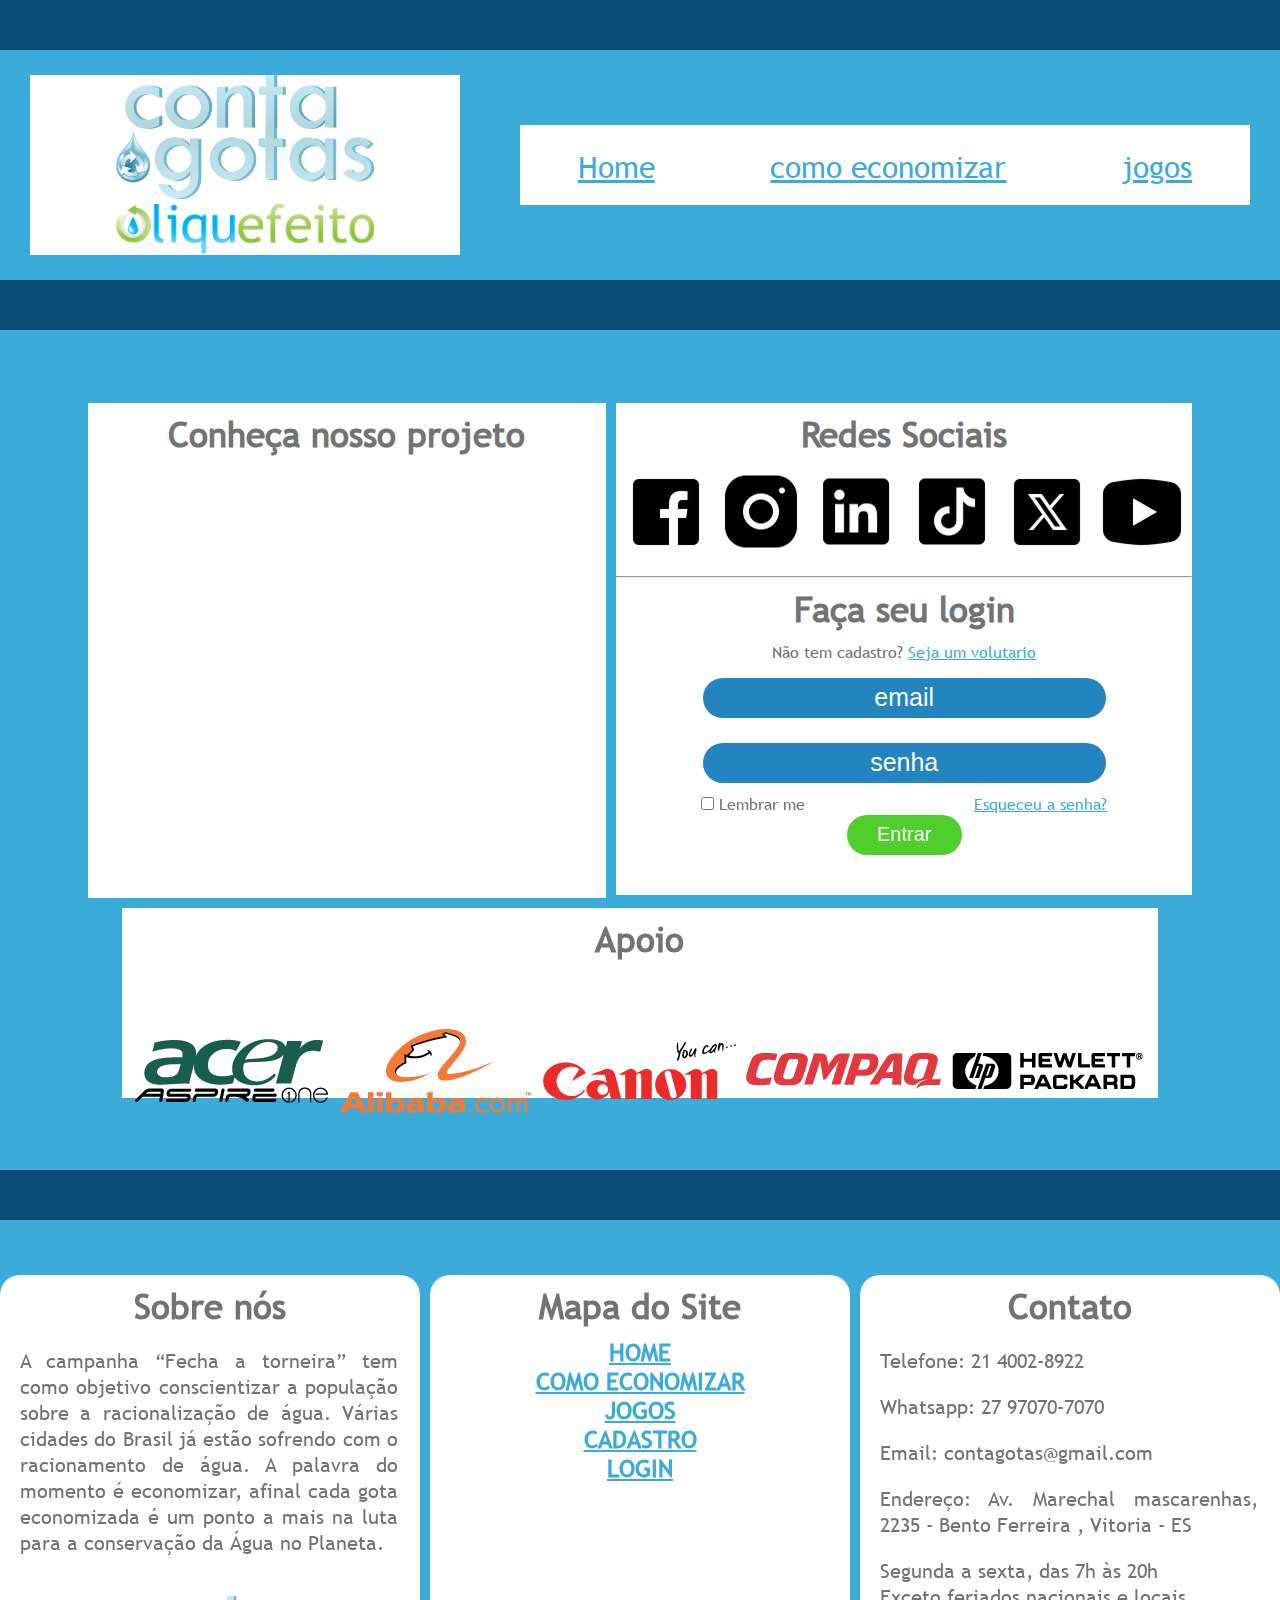
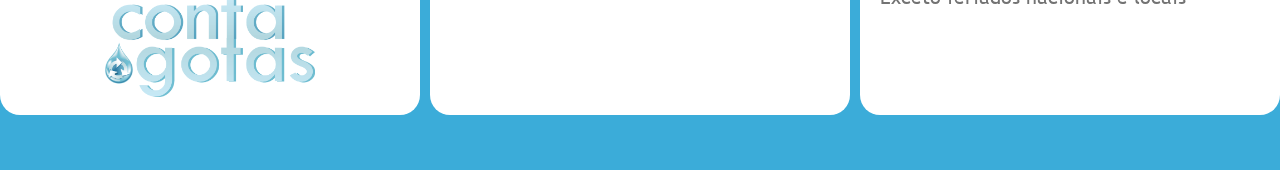
<file: index.html>
<!DOCTYPE html>
<html lang="en">
<head>
    <meta charset="UTF-8">
    <meta name="viewport" content="width=device-width, initial-scale=1.0">
    <link rel="stylesheet" href="style.css">
    <title>Conta Gotas</title>
</head>
<body>
    <header>
     <div id="logo">
        <img src="./image/Logos/Conta Gotas/logo_conta_gotas.png" alt="">
        <img src="./image/Logos/Liquefeito/logo_liquefeito.png" alt="">

     </div>
     <nav>
      <ul id="menu">
        <li><a href="./index.html">Home</a></li>
        <li><a href="./como.html">como economizar</a></li>
        <li><a href="https://www.escolagames.com.br/jogos/memo-agua#google_vignette">jogos</a></li>
        
      </ul>  
     </nav>
    </header>

    <main>
     <div id="geral">
       <div id="video">
        <h1>Conheça nosso projeto</h1>
        <iframe width="700" height="355" src="https://www.youtube.com/embed/pVxO1bWw61Y?si=uMzJIgwAMYTG7-YV" title="YouTube video player" frameborder="0" allow="accelerometer; autoplay; clipboard-write; encrypted-media; gyroscope; picture-in-picture; web-share" referrerpolicy="strict-origin-when-cross-origin" allowfullscreen></iframe>

       </div> 
       <div id="lado-direito">
        <div id="redes">
            <h1>Redes Sociais</h1>
            <a href="https://www.facebook.com/?locale=pt_BR"><img src="./image/redes/Facebook.png" alt=""></a>
            <a href="https://www.instagram.com/"><img src="./image/redes/Instagram.png" alt=""></a>
            <a href="https://www.linkedin.com/"><img src="./image/redes/LinkedIn.png" alt=""></a>
            <a href="https://www.tiktok.com/"><img src="./image/redes/TikTok.png" alt=""></a>
            <a href="https://www.twitter.com/"><img src="./image/redes/X.png" alt=""></a>
            <a href="https://www.youtube.com/"><img src="./image/redes/YouTube.png" alt=""></a>
           

        </div>
        <hr>
        <div id="login">
            <h1>Faça seu login</h1>
            <p>Não tem cadastro? 
                <a href="#">Seja um volutario</a>
            </p>
            <input type="email" name="email" placeholder="email" class="opcoes" />
             <input type="password" name="senha" placeholder="senha" class="opcoes" />
             <div id="mais">
                <label>
                    <input type="checkbox" name="lembrar" class="lembrar" > Lembrar me
                </label>
                <a href="#"> Esqueceu a senha? </a>
             </div>
                <button >Entrar</button>
        </div>
       </div>
       <div id="apoio">
        <h1>Apoio</h1>
        <a href="https://www.google.com/aclk?sa=l&ai=DChsSEwixjPLmr-qOAxXLYUgAHW36MfoYACICCAEQGBoCY2U&co=1&ase=2&gclid=CjwKCAjwy7HEBhBJEiwA5hQNohNqVFju3otS_452hUAbogXTHnb5qO5DPmmalDVfpBGOc50TCOFsdxoCXEsQAvD_BwE&category=acrcp_v1_48&sig=AOD64_1_3DfnLSeOGqPXMsK5MowTlpn2dg&q&nis=4&adurl&ved=2ahUKEwi1o-zmr-qOAxX6F7kGHWcnEz8Q0Qx6BAgKEAE"><img src="./image/Apoio/acer.png" alt=""></a>
        <a href="https://www.google.com/aclk?sa=l&ai=DChsSEwjup8azsOqOAxURO0QIHe_mL7UYACICCAEQARoCZHo&co=1&ase=2&gclid=CjwKCAjwy7HEBhBJEiwA5hQNoqUolloPLDYhWy7-bwZnBq3bWYNoglTEb5b9QHmbCdVFkHAyjiROrxoCjFsQAvD_BwE&category=acrcp_v1_48&sig=AOD64_0kt7RrVI8fcQAEnDkaxZ_UAeCkDg&q&nis=4&adurl&ved=2ahUKEwix4LyzsOqOAxUGrZUCHXtNAQEQ0Qx6BAgJEAE"><img src="./image/Apoio/alibaba.png" alt=""></a>
        <a href="https://www.canon.com.br/"><img src="./image/Apoio/canon.png" alt=""></a>
        <a href="https://compac.com.br/"><img src="./image/Apoio/compac.png" alt=""></a>
        <a href="https://www.google.com/aclk?sa=l&ai=DChsSEwjiyLvesOqOAxXUVEgAHeoEBV0YACICCAEQCRoCY2U&co=1&ase=2&gclid=CjwKCAjwy7HEBhBJEiwA5hQNogSFPSGYU34pwgJTGbnZ_0dw11o4L1hPQfBl1dXVsRnlmtcWaVh23xoCgcsQAvD_BwE&category=acrcp_v1_53&sig=AOD64_0Zk8mbMfoKHnLgTrEfce1jhjAvow&q&nis=4&adurl&ved=2ahUKEwiPyrXesOqOAxXQrpUCHY5HCWMQ0Qx6BAhCEAE"><img src="./image/Apoio/hp.png" alt=""></a>

       </div>
     </div>
    </main>
    <footer>
        <div class="item">
            <h1>Sobre nós</h1>
            <p>A campanha “Fecha a torneira” tem como objetivo conscientizar a população sobre a racionalização de água. Várias cidades do Brasil já estão sofrendo com o racionamento de água. A palavra do momento é economizar, afinal cada gota economizada é um ponto a mais na luta para a conservação da Água no Planeta.</p>
            <img src="./image/Logos/Conta Gotas/logo_conta_gotas.png" alt="">
        </div>
        <div class="item">
            <h1>Mapa do Site</h1>
            <a href="./index.html"><h2>HOME</h2></a>
            <a href="./como.html"><h2>COMO ECONOMIZAR</h2></a>
            <a href="https://www.escolagames.com.br/jogos/memo-agua#google_vignette"><h2>JOGOS</h2></a>
            <a href="./index.html"><h2>CADASTRO</h2></a>
            <a href="./index.html"><h2>LOGIN</h2></a>
        </div>
        <div class="item">
            <h1>Contato</h1>
            <p>Telefone: 21 4002-8922</p>
            <p>Whatsapp: 27 97070-7070</p>
            <p>Email: contagotas@gmail.com</p>
            <p>Endereço: Av. Marechal mascarenhas, 2235 - Bento Ferreira , Vitoria - ES</p>
            <p>Segunda a sexta, das 7h às 20h <br> Exceto feriados nacionais e locais</p>
        </div>


        
       
        
    </footer>
</body>
</html>
</file>
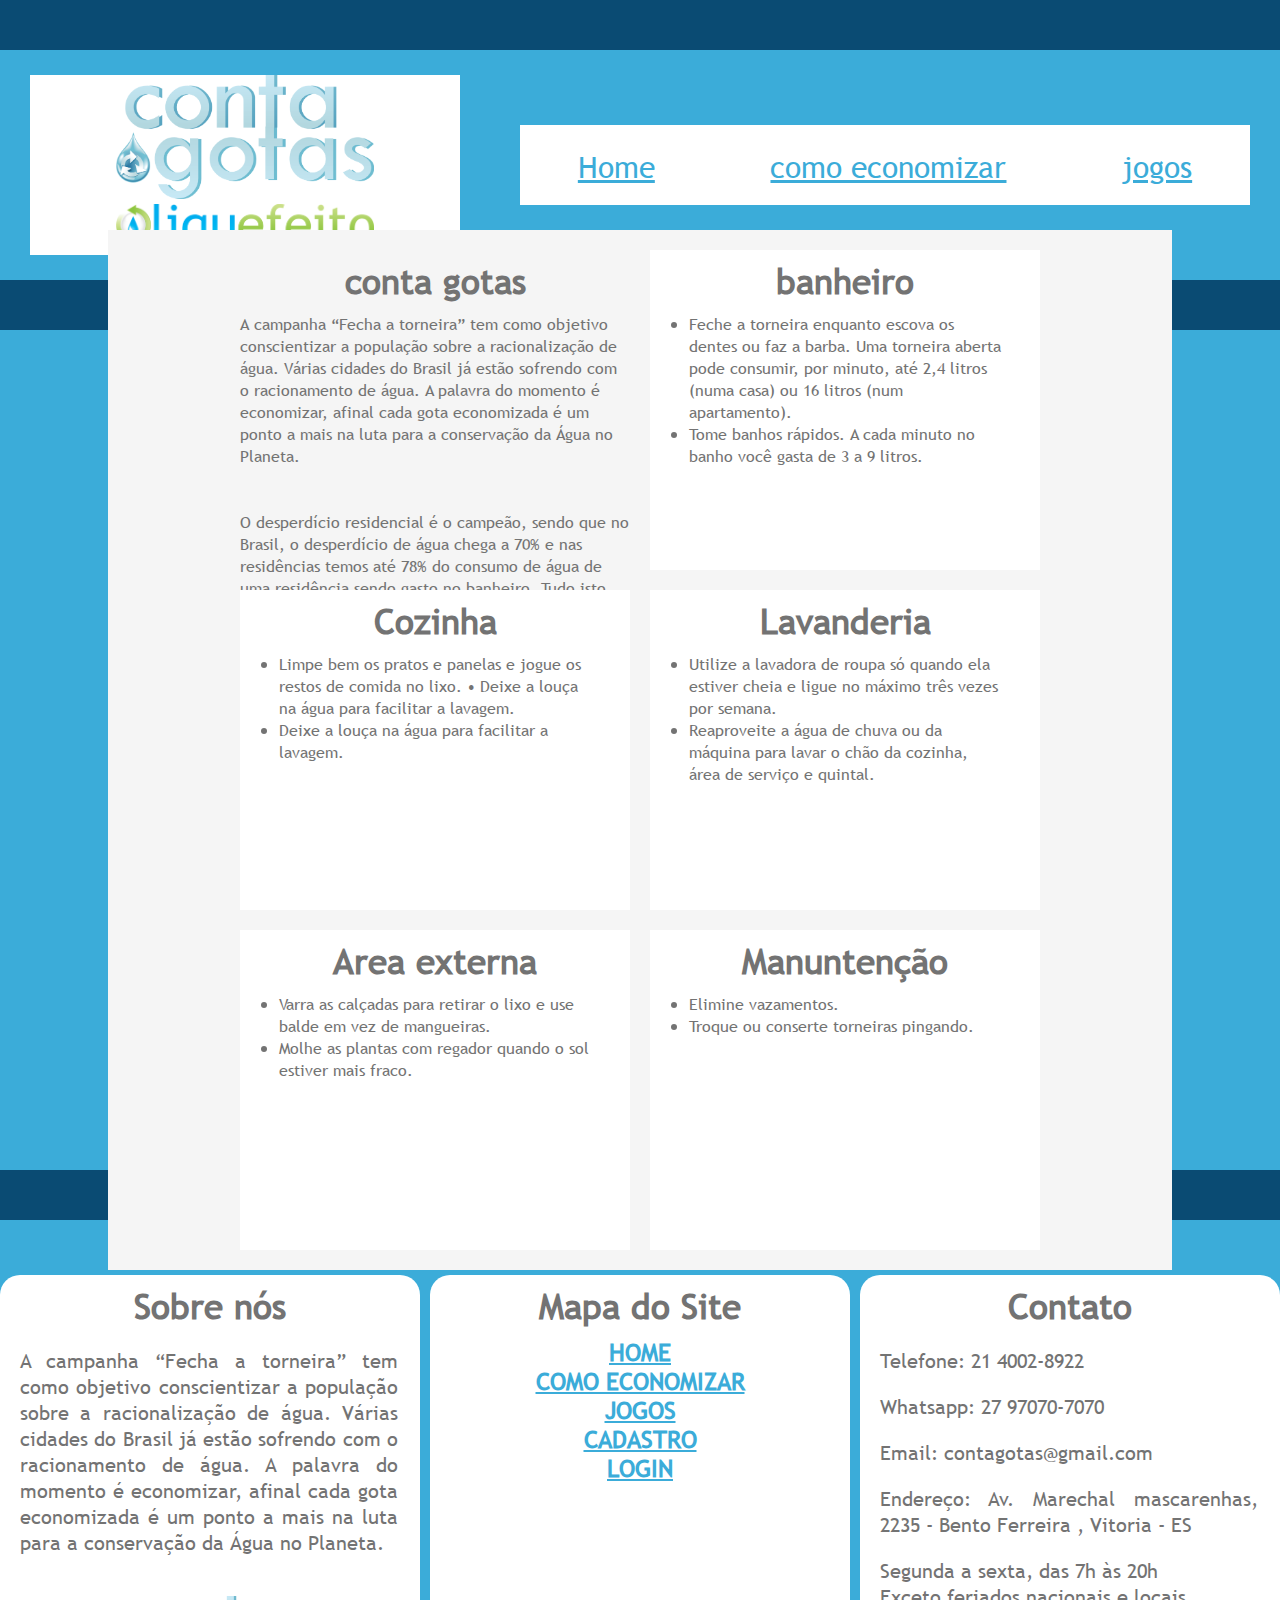
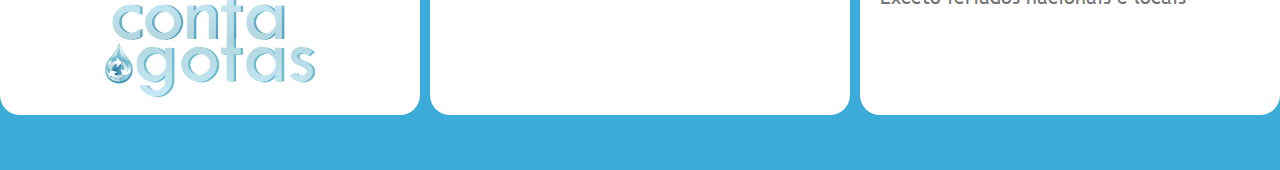
<file: como.html>
<!DOCTYPE html>
<html lang="en">
<head>
    <meta charset="UTF-8">
    <meta name="viewport" content="width=device-width, initial-scale=1.0">
    <link rel="stylesheet" href="style.css">
    <title>Conta Gotas</title>
</head>
<body>
    <header>
     <div id="logo">
        <img src="./image/Logos/Conta Gotas/logo_conta_gotas.png" alt="">
        <img src="./image/Logos/Liquefeito/logo_liquefeito.png" alt="">

     </div>
     <nav>
      <ul id="menu">
        <li><a href="./index.html">Home</a></li>
        <li><a href="./como.html">como economizar</a></li>
        <li><a href="https://www.escolagames.com.br/jogos/memo-agua#google_vignette">jogos</a></li>
        
      </ul>  
     </nav>
    </header>

    <main>
     <div id="geral2">
        <div id="texto">
            <h1>conta gotas</h1>
            <p>A campanha “Fecha a torneira” tem como objetivo conscientizar a população sobre a racionalização de água. Várias cidades do Brasil já estão sofrendo com o racionamento de água. A palavra do momento é economizar, afinal cada gota economizada é um ponto a mais na luta para a conservação da Água no Planeta.
<br><br><br>
           O desperdício residencial é o campeão, sendo que no Brasil, o desperdício de água chega a 70% e nas residências temos até 78% do consumo de água de uma residência sendo gasto no banheiro. Tudo isto pode mudar com simples mudanças de hábitos. 
            </p>
        </div>
        <div class="cards">
            <h1>banheiro</h1>
           <ul>
            <li>
     Feche a torneira enquanto escova os dentes ou faz a barba. Uma torneira aberta pode consumir, por minuto, até 2,4 litros (numa casa) ou 16 litros (num apartamento).
    </li>
            <li>  Tome banhos rápidos. A cada minuto no banho você gasta de 3 a 9 litros.</li>
           </ul>
        </div>
        <div class="cards">
             <h1>Cozinha</h1>
           <ul>
            <li> Limpe bem os pratos e panelas e jogue os restos de comida no lixo.
    • Deixe a louça na água para facilitar a lavagem.</li>
            <li> Deixe a louça na água para facilitar a lavagem.</li>
            
        </div>
        <div class="cards">
            <h1>Lavanderia</h1>
           <ul>
            <li> Utilize a lavadora de roupa só quando ela estiver cheia e ligue no máximo três vezes por semana.
    </li>
            <li>Reaproveite a água de chuva ou da máquina para lavar o chão da cozinha, área de serviço e quintal.</li>
        </div>
        <div class="cards">
           <h1>Area externa</h1>
           <ul>
            <li> Varra as calçadas para retirar o lixo e use balde em vez de mangueiras.
   </li>
            <li> Molhe as plantas com regador quando o sol estiver mais fraco.</li>
        </div>
        <div class="cards">
            <h1>Manuntenção</h1>
           <ul>
            <li> Elimine vazamentos.
    </li>
            <li>Troque ou conserte torneiras pingando.</li>
        </div>

     </div>
    </main>
    <footer>
        <div class="item">
            <h1>Sobre nós</h1>
            <p>A campanha “Fecha a torneira” tem como objetivo conscientizar a população sobre a racionalização de água. Várias cidades do Brasil já estão sofrendo com o racionamento de água. A palavra do momento é economizar, afinal cada gota economizada é um ponto a mais na luta para a conservação da Água no Planeta.</p>
            <img src="./image/Logos/Conta Gotas/logo_conta_gotas.png" alt="">
        </div>
        <div class="item">
            <h1>Mapa do Site</h1>
            <a href="./index.html"><h2>HOME</h2></a>
            <a href="./como.html"><h2>COMO ECONOMIZAR</h2></a>
            <a href="https://www.escolagames.com.br/jogos/memo-agua#google_vignette"><h2>JOGOS</h2></a>
            <a href="./index.html"><h2>CADASTRO</h2></a>
            <a href="./index.html"><h2>LOGIN</h2></a>
        </div>
        <div class="item">
            <h1>Contato</h1>
            <p>Telefone: 21 4002-8922</p>
            <p>Whatsapp: 27 97070-7070</p>
            <p>Email: contagotas@gmail.com</p>
            <p>Endereço: Av. Marechal mascarenhas, 2235 - Bento Ferreira , Vitoria - ES</p>
            <p>Segunda a sexta, das 7h às 20h <br> Exceto feriados nacionais e locais</p>
        </div>


        
       
        
    </footer>
</body>
</html>
</file>
<file: style.css>
@font-face{
    font-family: "trebuchet";
    src: url("./fonts/trebuc.ttf");
}

*{
    padding: 0px;
    margin: 0px;
}
body{
    background-color: #0a4b73;
    font-family: "trebuchet", sans-serif;
    color: #737373;
}
header, main, footer{
   background-color: #3bacd9;
   margin-top: 50px;
}
header{
    height: 230px;
    display: flex;
    justify-content: space-around;
    align-items: center;
}
#logo{
    width: 430px;
    height: 180px;
    background-color: white;
    text-align: center;
}
#logo > img{
    width: 60%;
    
}
#menu{
    width: 730px;
    height: 80px;
   background-color: white;
   display: flex;
   flex-wrap: wrap;
   flex-direction: row;
   justify-content: space-around;
}

#menu > li{
    list-style: none;
    font-size: 30px;
    line-height:85px;
     padding: 0px 10px;
}
#menu > li:hover{
    background-color: #0a4b73;
    color: white;
    border-radius: 15px;
    cursor: pointer;
}
main{
    height: 840px;
    display: flex;
    justify-content: center;
    align-items: center;
}
#video, #redes, #login, #apoio{
    background-color: white;
}
#geral{
    width: 90%;
    display: flex;
    flex-wrap: wrap;
    flex-direction: row;
    justify-content: center;
    gap: 10px;
}
#video{
    height: 495px;
    width: 45%;
    text-align: center;
}
#video > iframe{
    margin-top: 20px;
}
#lado-direito{
    height: 495px;
    width: 50%;
    display: flex;
    flex-wrap: wrap;
    flex-direction: column;
}
#redes{
    height: 35%;
    text-align: center;
}
#login{
    height: 64%;
    text-align: center;
}
a{
    color: #3bacd9;
    
}
.opcoes{
    width: 70%;
    height: 40px;
    background-color: #2484bf;
    color: white;
    font-size: 25px;
    text-align: center;
    border: none;
    border-radius: 20px;
    margin-top: 15px;
    margin-bottom: 10px;
}
.opcoes::placeholder{
    color: white;
    text-align: center;
}
#mais{
    display: flex;
    justify-content: space-around;
}
#apoio{
    height: 190px;
    width: 90%;
    text-align: center;
}
#apoio > img{
    margin-top: -40px;

}
footer{
    height: 550px;
    display: flex;
    justify-content: center;
    align-items: center;
    gap: 10px;
}
.item{
    background-color: white;
    height: 440px;
    width: 440px;
    border-radius: 20px;
    text-align: center; 
}
h1{
    text-align: center;
    font-size: 35px;
    font-weight: bold;
    margin: 10px 0px;
}
.item > p{
    width: 90%;
    margin: auto;
    font-size: 20px;
    text-align: justify;
    margin: 20px;
}
.item > img{
    width: 50%;
    margin-top: 20px; 
}
.item > h2{
    text-align: start;
    margin: 20px;
    font-weight: 400;
}

button{
    background-color: #4fce2d;
    width: 20%;
    height: 40px;
    color : white;
    font-size: 20px;
    border: none;
    border-radius: 20px;
    cursor : pointer;
}
button:active{
    background-color: #2484bf;
}
 #geral2{
    width: 80%;
    display: flex;
    flex-wrap: wrap;
    flex-direction: row;
    background-color: #f5f5f5;
    justify-content: center;
    align-items: center;
    gap: 20px;
    padding: 20px;
 }
.cards{
    width: 390px;
    height: 320px;
    background-color: white;
}
.cards > ul{
    width: 80%;
    margin: auto;
}
#texto{
    height: 320px;
    width: 390px;
}
</file>
